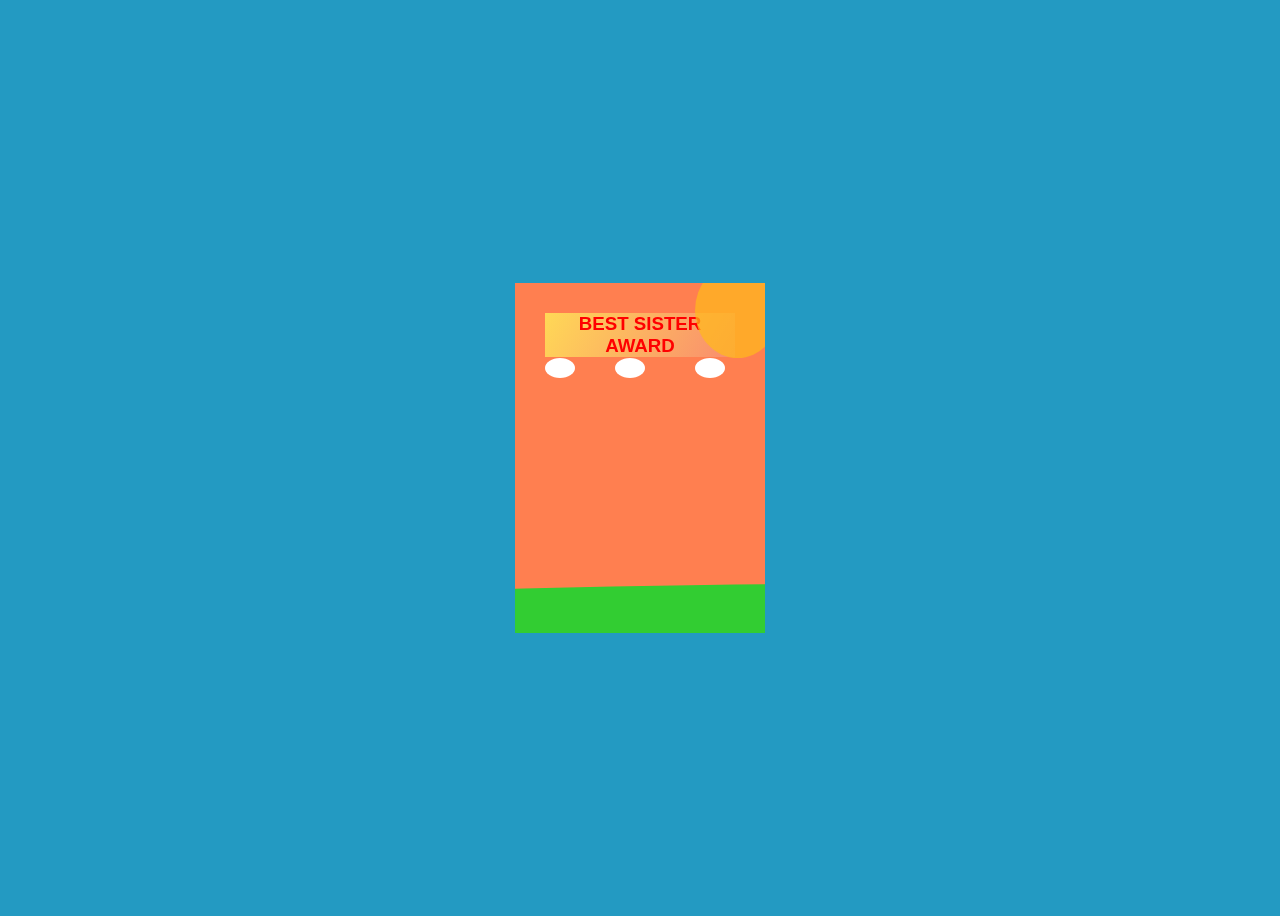
<file: index.html>
<!DOCTYPE html>
<html>

<head>
  <meta charset="UTF-8">
  <meta name="viewport" content="width=device-width, initial-scale=1">
  <title></title>
  
  <link rel="stylesheet" href="style.css">
</head>

<body>
  
  <font color="red">
<div class="birthdayCard">
  <div class="cardfront">
    <h3 class=Happy>BEST SISTER AWARD</h3>
      <div class='sun'>
        <div class='grass'></div>
           <div class="cloud"></div>
           <div class="cloud-2"></div>
           <div class="cloud-3"></div>   
           
   </div>
    </div>
    <div class="cardinside">
      <h3 class="back">BEST SISTER AWARD</h3>
      <p>Dear Sister</p>
      <p>
         To my amazing Sister, i thank you for being next to me and helping me with my issues, i wish you the best years of your life
      </p>
      <p class="name">_Ralph.S</p>
    </div>
  </div>
</div>
</font>



 

</body>

</html>
</file>
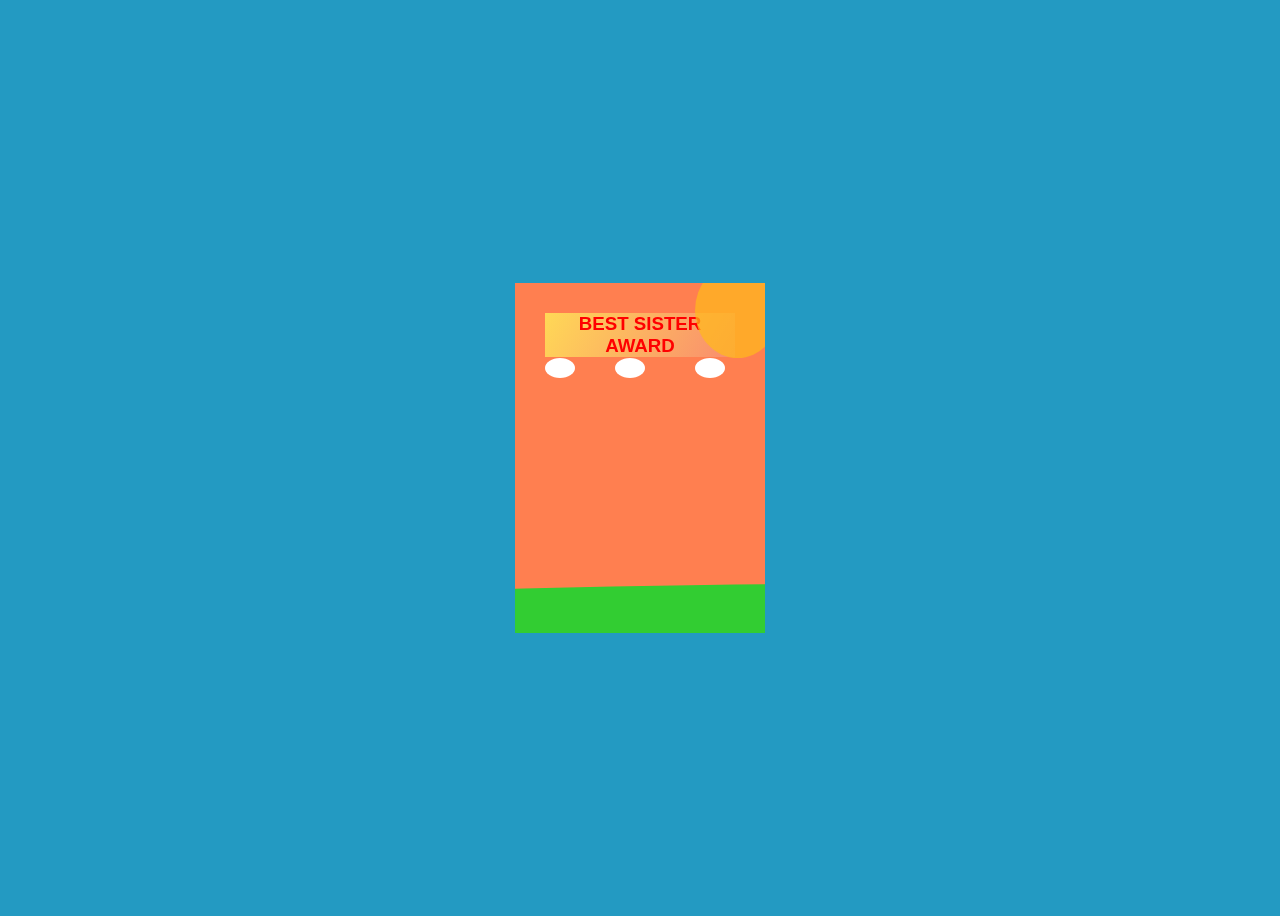
<file: index (1).html>
<!DOCTYPE html>
<html>

<head>
  <meta charset="UTF-8">
  <meta name="viewport" content="width=device-width, initial-scale=1">
  <title></title>
  
  <link rel="stylesheet" href="style.css">
</head>

<body>
  
  <font color="red">
<div class="birthdayCard">
  <div class="cardfront">
    <h3 class=Happy>BEST SISTER AWARD</h3>
      <div class='sun'>
        <div class='grass'></div>
           <div class="cloud"></div>
           <div class="cloud-2"></div>
           <div class="cloud-3"></div>   
           
   </div>
    </div>
    <div class="cardinside">
      <h3 class="back">BEST SISTER AWARD</h3>
      <p>Dear Sister</p>
      <p>
         To my amazing Sister, i thank you for being next to me and helping me with my issues, i wish you the best years of your life
      </p>
      <p class="name">_Ralph.S</p>
    </div>
  </div>
</div>
</font>



 

</body>

</html>
</file>
<file: style.css>
body{
  display: flex;
  align-items:center;
  justify-content: center;
  height: 100vh;
  background-color: #239ac2;
}
.birthdayCard{
  position: relative;
  width: 250px;
  height: 350px;
  cursor: pointer;
  transform-style: preserve-3d;
  transform: perspective(2500px);
  transition: 1s;
}
.birthdayCard:hover{
  transform:perspective(2500px) rotate(5deg);
  box-shadow: inset 100px 20px 100px rgb(0,0,0,0,2),
  0px 10px 100px rgba(0,0,0,0,5);
}

.birthdayCard:hover .cardfront{ 
  transform: rotateY(-160deg);
}

.birthdayCard:hover .Happy{
  visibility: hidden;
}

.cardfront{
  position: relative;
  background-color: coral;
  width: 250px;
  height: 350px;
  overflow: hidden;
  transform-origin: left;
  box-shadow: inset 100px 20px 100px rgba(0,0,0,0.2),
  30px ppx 50px rgba(0,0,0,0,0.4);
  transition: 0.6s;
}

.Happy{
  font-family: tahoma, sans-serif;
  text-align: center;
  margin: 30px;
  background-image: linear-gradient(120deg, #ffd856 0%, #f98c6e 100%);
  transition: 0.1s;
}

.sun,
.grass,
.cloud,
.cloud-2,
.cloud-3{
  position: absolute;
  width: 85px;
  height: 95px;
  border-radius: 50%;
}

.sun{
  background-color: rgba(255,186,26,0.7);
  left:180px;
  top: -20px;
}

.grass{
  background-color: limegreen;
  left:-700px;
  bottom:-320px;
  width:2000px;
}


.cloud{
  background-color: #fff;
  width:30px;
  height:20px;
  bottom: -20px;
  left: -0px;
}

.cloud-2{
  background-color: #fff;
  width: 30px;
  height: 20px;
  bottom: -20px;
  left: -80px;
}

.cloud-3{
  background-color: #fff;
  width:30px;
  height:20px;
  bottom: -20px;
  left: -150px;
} 

.cardinside{
  position: absolute;
  background-color: coral;
  width:250px;
  height:350px;
  z-index: -1;
  left: 0;
  top: 0;
  box-shadow: inset 100px 20px 100px rgba(0,0,0,0.2);
}

p{
  font-family: "Brush Script MT",Cursive;
  margin: 40px;
  color: red;
}

.name{
  text-align: center;
  position: absolute;
  left:100px;
  bottom: -20px;
}

.back{
  font-family: tahoma, sans-serif;
  color: red;
  text-align: center;
  margin: 30px;
  outline-color: black;
  outline-style: dotted;
}
</file>
